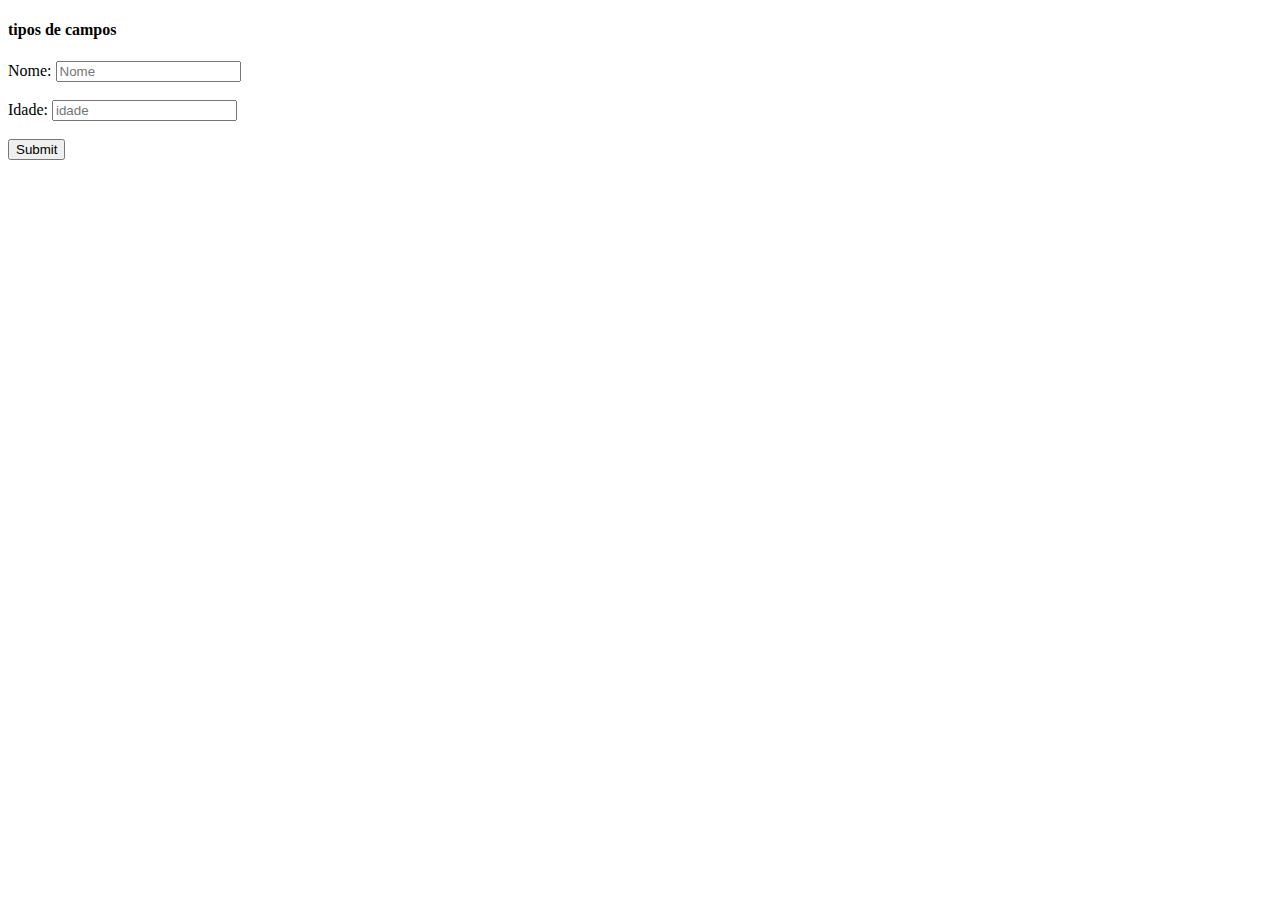
<file: javascript.html>
<!DOCTYPE html>
<html lang="en">

<head>

</head>

<body>
    <h4>tipos de campos </h4>

    <form>
        <label for="nome">Nome:</label>
        <input type="text" id="nome" name="nome" placeholder="Nome" required />
        <br>
        <br>
        <label for="idade">Idade:</label>
        <input type="number" id="idade" name="idade" placeholder="idade" required />
        <br>
        <br>
        <input type="submit" id="btn-click" />

    </form>
    <script>
        const botao = document.getElementById("btn-click");
        botao.addEventListener("click", function (e) {
            e.preventDefault();
            const nome = document.getElementById("nome").value;
            const idade = document.getElementById("idade").value;
        
            if (nome && idade ) {
                alert(`Nome: ${nome}, Idade: ${idade}`);
            } else {
                alert("favor preencher os dados doido")
            }
        });
    </script>

</body>

</html>
</file>
